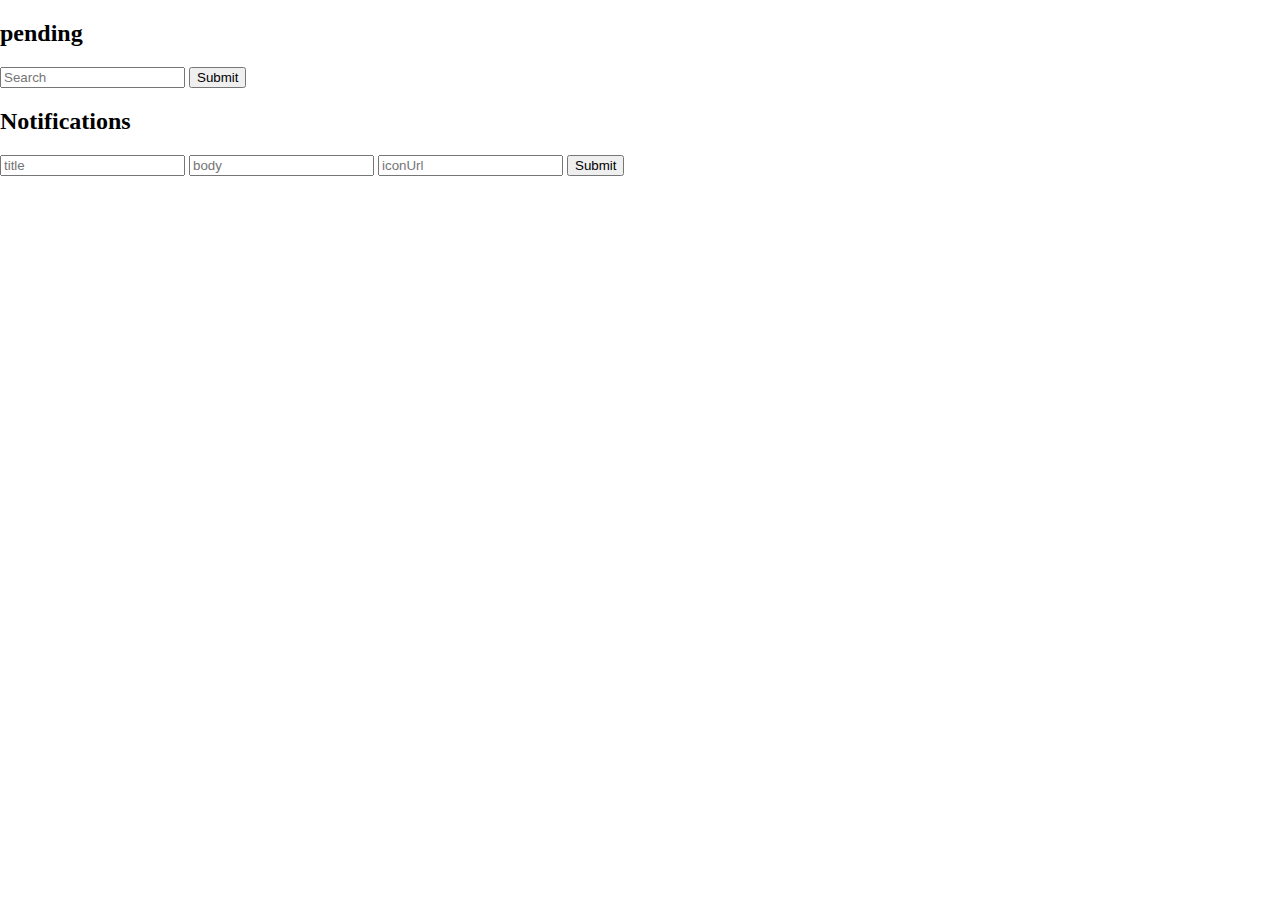
<file: Directives-Workshop-master/index.html>
<!DOCTYPE html>
<html ng-app="myApp">

<head>
  <title>My Directives</title>
  <link rel="stylesheet" href="style.css">
</head>

<body ng-controller="mainCtrl">

<div>
  <h2>pending</h2>

  <form>
    <input ng-model="query" placeholder="Search"/>
    <button pending request="getData()">Submit</button>
  </form>
</div>

<div class='notificationsDiv'>
  <h2>Notifications</h2>

  <form>
    <input ng-model="title" placeholder="title"/>
    <input ng-model="body" placeholder="body"/>
    <input ng-model="icon" placeholder="iconUrl"/>
    <button ng-click="">Submit</button>
  </form>
</div>


  <script type="text/javascript" src="bower_components/jquery/dist/jquery.js"></script>
  <script type="text/javascript" src="bower_components/angular/angular.js"></script>
  <script type="text/javascript" src="spin.min.js"></script>
  <script type="text/javascript" src="mainCtrl.js"></script>
  <script type="text/javascript" src="mainService.js"></script>
  <script type="text/javascript" src="Directives/Pending/pendingDirective.js"></script>
  <!--<script type="text/javascript" src="notify.js"></script>-->


</body>

</html>
</file>
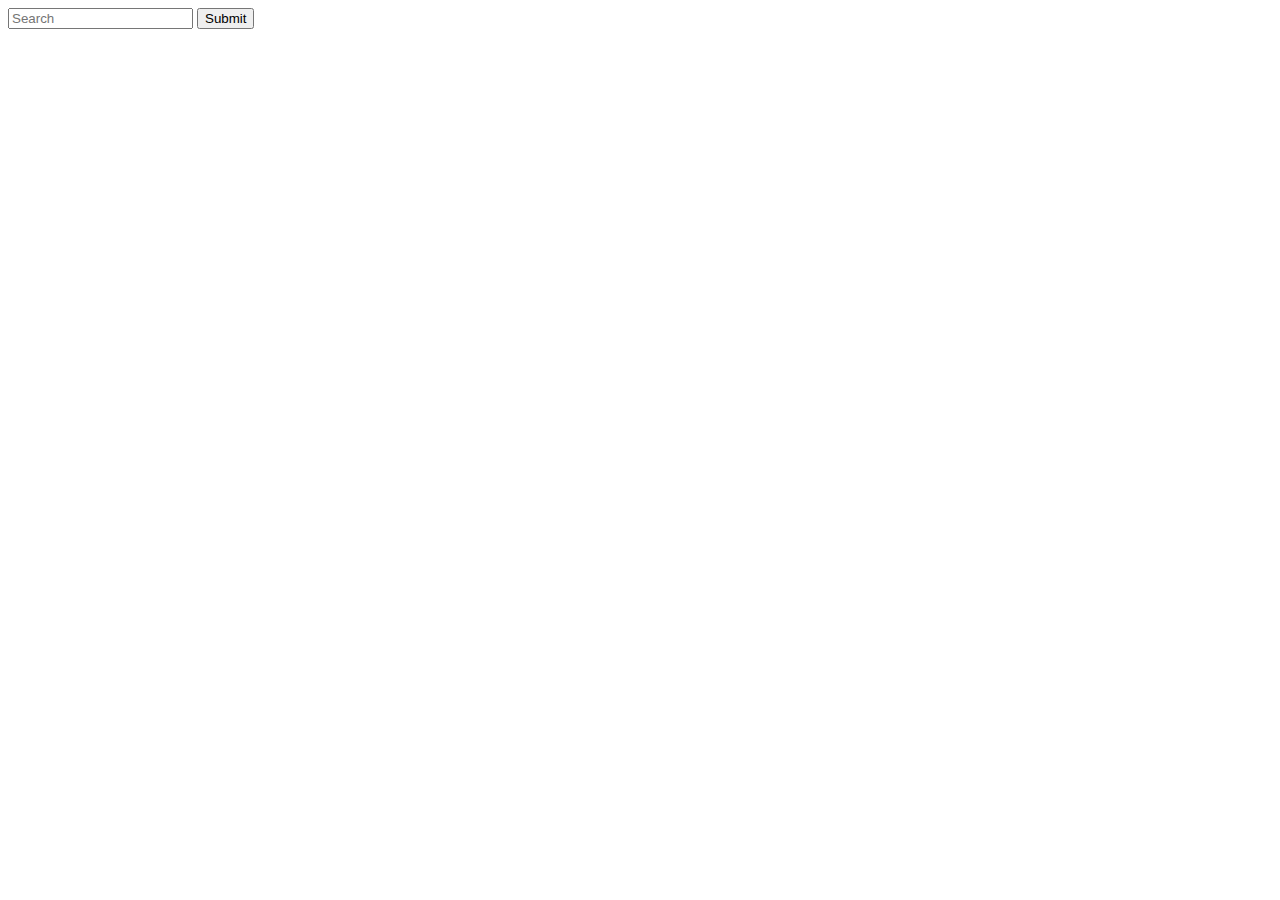
<file: github-API/index.html>
<!DOCTYPE html>
<html ng-app="github-api">
<head lang="en">
  <meta charset="UTF-8">
  <title></title>
</head>
<body ng-controller="GitHubController">


<div class="form-group">
  <input type="text" class="form-control" ng-model="searchText" placeholder="Search">
  <button type="submit" class="btn btn-info btn-block" ng-click='getUserData()'> Submit</button>
</div>
<div>
  {{user}}
</div>







<!-- Angular 1.4.0-BETA -->
<script src="js/angular.min.js"></script>
<script src="js/app.js"></script>
<script src="js/controller.js"></script>
<script src="js/service.js"></script>
</body>
</html>
</file>
<file: Directives-Workshop-master/style.css>
.pointer {
cursor : progress;
}

html, body {
width   : 100%;
height  : 100%;
margin  : 0px;
padding : 0px;
}
</file>
